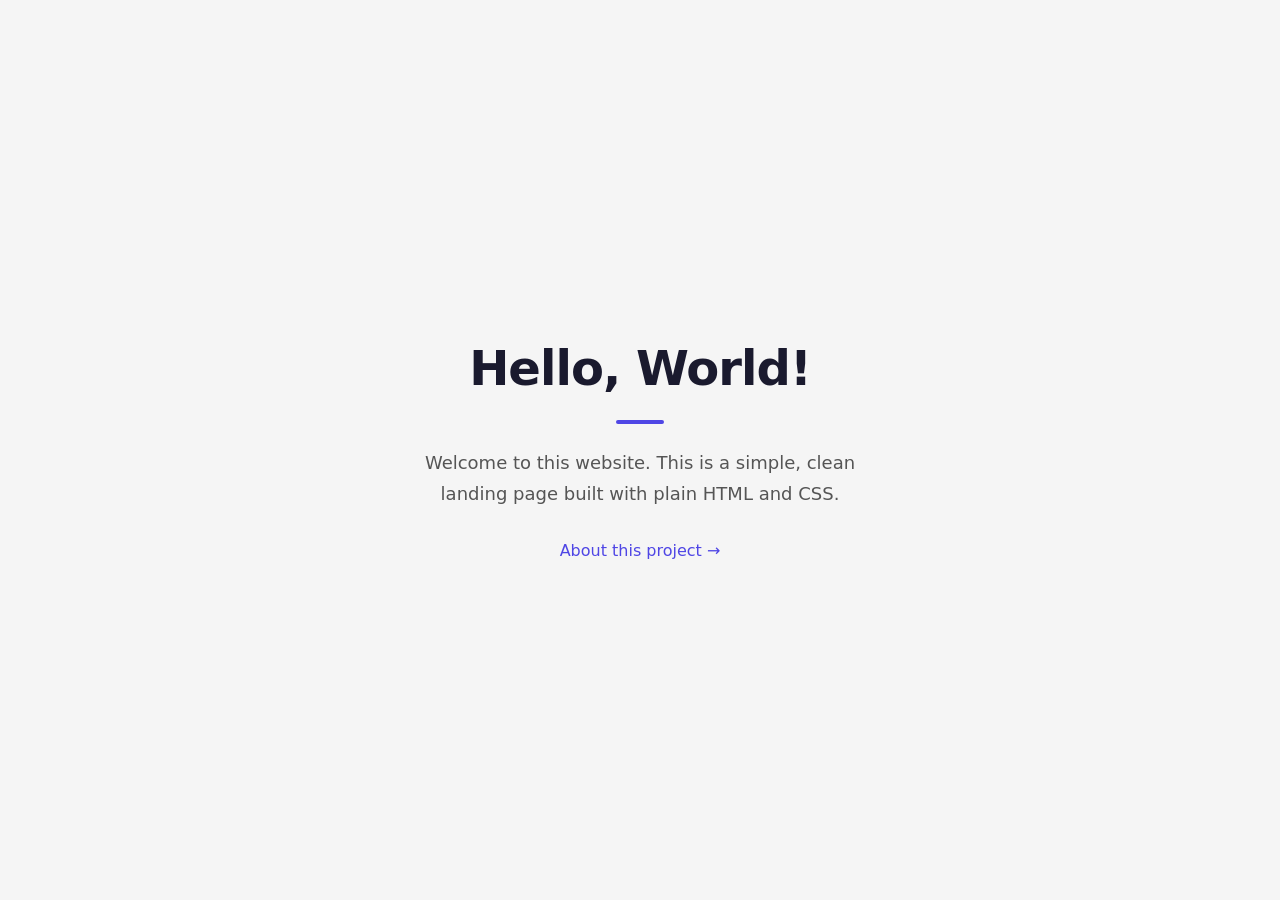
<file: index.html>
<!DOCTYPE html>
<html lang="en">
<head>
  <meta charset="UTF-8">
  <meta http-equiv="Content-Security-Policy" content="default-src 'none'; style-src 'self'; base-uri 'self'; form-action 'none'">
  <meta name="referrer" content="no-referrer">
  <meta name="viewport" content="width=device-width, initial-scale=1.0">
  <title>Hello World</title>
  <link rel="stylesheet" href="style.css">
</head>
<body>
  <div class="container">
    <h1>Hello, World!</h1>
    <div class="divider"></div>
    <p>Welcome to this website. This is a simple, clean landing page built with plain HTML and CSS.</p>
    <nav class="nav">
      <a href="about.html">About this project →</a>
    </nav>
  </div>
</body>
</html>
</file>
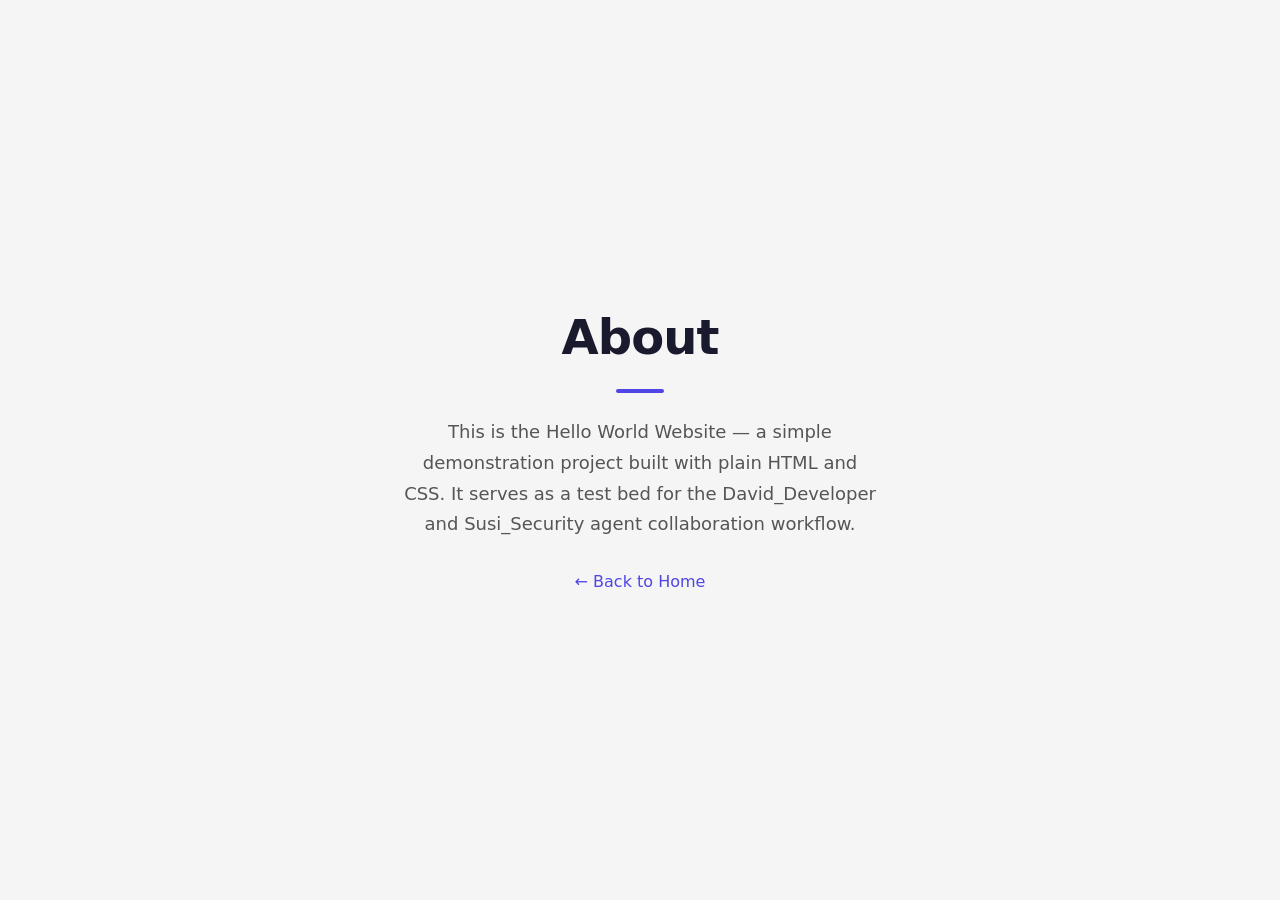
<file: about.html>
<!DOCTYPE html>
<html lang="en">
<head>
  <meta charset="UTF-8">
  <meta http-equiv="Content-Security-Policy" content="default-src 'none'; style-src 'self'; base-uri 'self'; form-action 'none'">
  <meta name="referrer" content="no-referrer">
  <meta name="viewport" content="width=device-width, initial-scale=1.0">
  <title>About - Hello World</title>
  <link rel="stylesheet" href="style.css">
</head>
<body>
  <div class="container">
    <h1>About</h1>
    <div class="divider"></div>
    <p>This is the Hello World Website — a simple demonstration project built with plain HTML and CSS. It serves as a test bed for the David_Developer and Susi_Security agent collaboration workflow.</p>
    <nav class="nav">
      <a href="index.html">← Back to Home</a>
    </nav>
  </div>
</body>
</html>
</file>
<file: style.css>
*, *::before, *::after {
  box-sizing: border-box;
  margin: 0;
  padding: 0;
}

body {
  font-family: system-ui, -apple-system, sans-serif;
  background-color: #f5f5f5;
  color: #333;
  min-height: 100vh;
  display: flex;
  align-items: center;
  justify-content: center;
}

.container {
  max-width: 640px;
  padding: 2rem;
  text-align: center;
}

h1 {
  font-size: 3rem;
  font-weight: 700;
  color: #1a1a2e;
  margin-bottom: 1rem;
  letter-spacing: -0.02em;
}

p {
  font-size: 1.125rem;
  line-height: 1.7;
  color: #555;
  max-width: 480px;
  margin: 0 auto;
}

.divider {
  width: 48px;
  height: 4px;
  background-color: #4f46e5;
  border-radius: 2px;
  margin: 1.5rem auto;
}

.nav {
  margin-top: 2rem;
}

.nav a {
  color: #4f46e5;
  text-decoration: none;
  font-size: 1rem;
}

.nav a:hover {
  text-decoration: underline;
}
</file>
